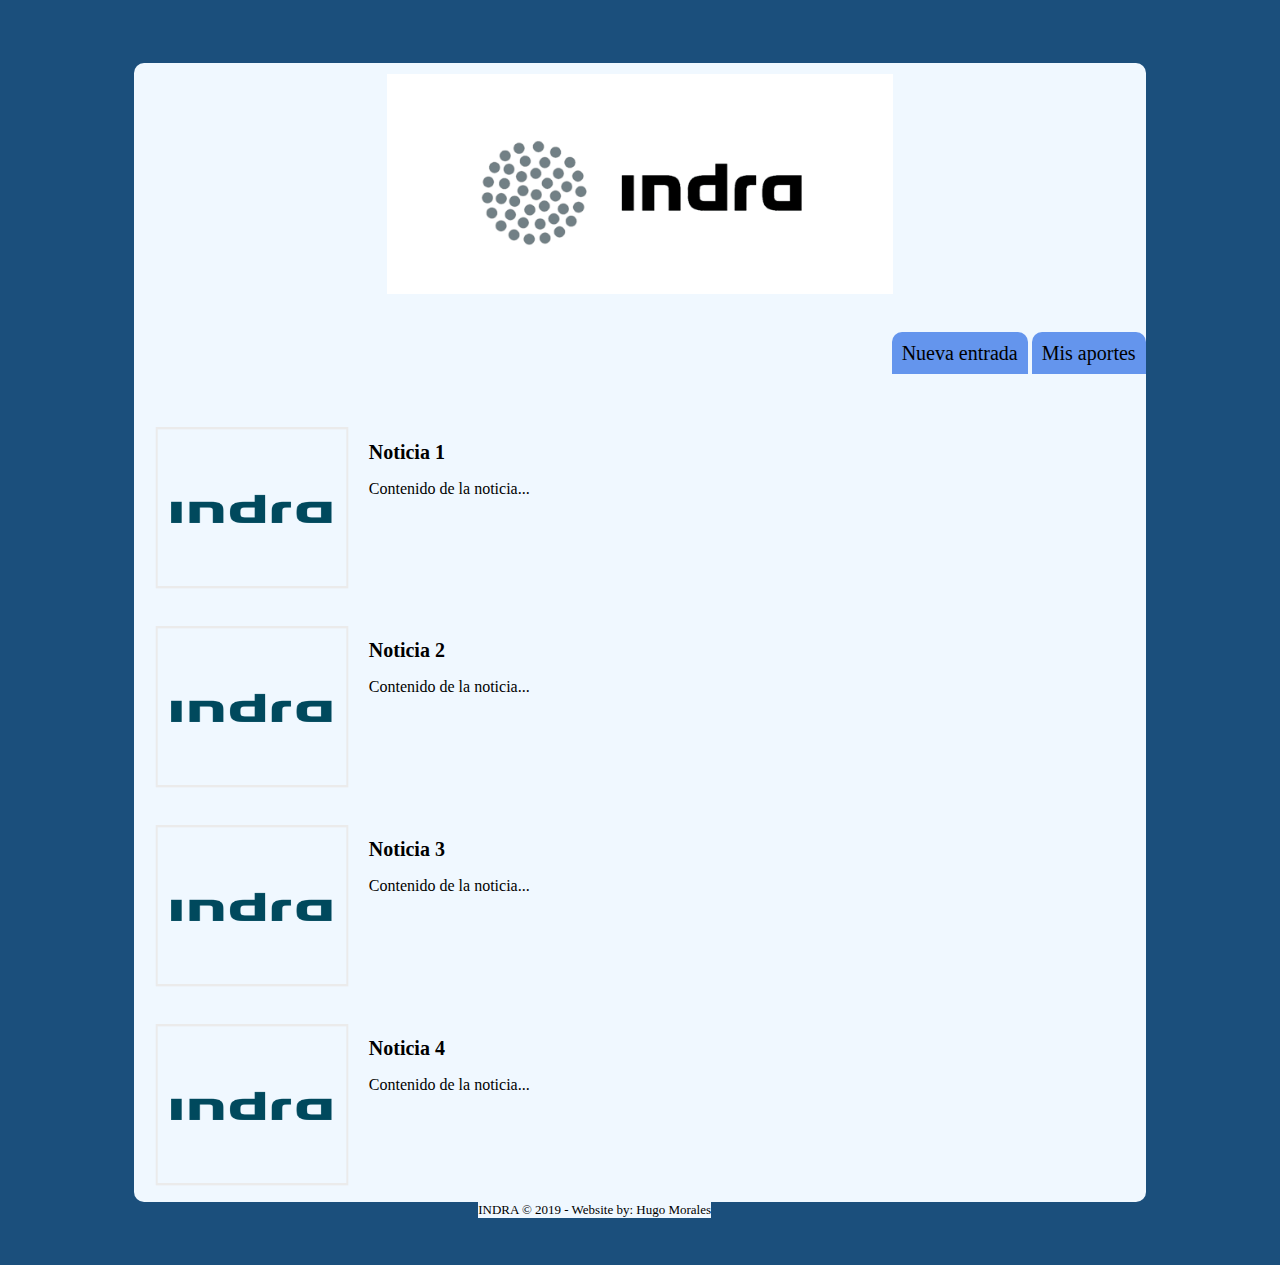
<file: index.html>
<!DOCTYPE html>
<html>
	<head>
		<meta http-equiv="content-type" content="text/html; charset=utf-8" />
    	<meta http-equiv="content-language" content="es" />
		<link rel="stylesheet" href="./stylesheets/screen.css" type="text/css" />
		<title>IndraNews</title>
		
		
	</head>
	
	<body>
    <div class="page">
    
    	<div class="banner">
     	</div>
   
		<ul class="topmenu">
			<li><a href="newEntry.html">Nueva entrada</a></li>       
			<li><a href="myEntries.html">Mis aportes</a></li>
		</ul>
	  
		<div class="main">
			<div class="noticia">
				<a href="#" class="big"> <img id="image" src="images/indra.png" width="194" height="162"/></a>  
				<div class="right">
					<h1>Noticia 1</h1>
					<p>Contenido de la noticia...</p>
					<br><br><br><br>
				</div>
			</div>
			<div class="noticia">
				<a href="#" class="big"> <img id="image" src="images/indra.png" width="194" height="162"/></a>  
				<div class="right">
					<h1>Noticia 2</h1>
					<p>Contenido de la noticia...</p>
					<br><br><br><br>
				</div>
			</div>
			<div class="noticia">
				<a href="#" class="big"> <img id="image" src="images/indra.png" width="194" height="162"/></a>  
				<div class="right">
					<h1>Noticia 3</h1>
					<p>Contenido de la noticia...</p>
					<br><br><br><br>
				</div>
			</div>
			<div class="noticia">
				<a href="#" class="big"> <img id="image" src="images/indra.png" width="194" height="162"/></a>  
				<div class="right">
					<h1>Noticia 4</h1>
					<p>Contenido de la noticia...</p>
					<br><br><br><br>
				</div>
			</div>
		</div>
		
		<div class="footer1">
			INDRA © 2019 - Website by: Hugo Morales
		</div>
    </div>
  </body>
</html>
</file>
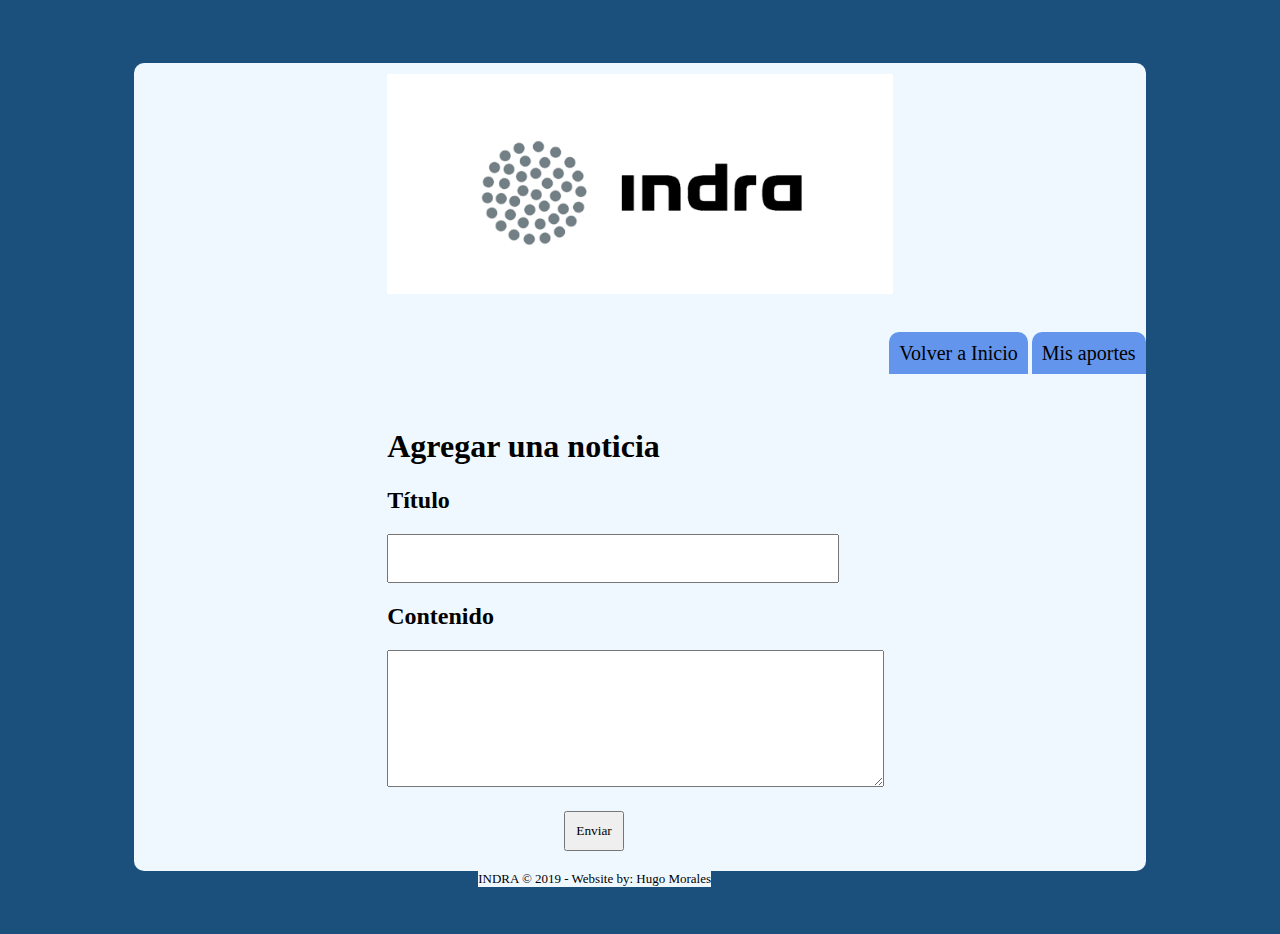
<file: newEntry.html>
<!DOCTYPE html>
<html>
	<head>
		<meta http-equiv="content-type" content="text/html; charset=utf-8" />
    	<meta http-equiv="content-language" content="es" />
		<link rel="stylesheet" href="./stylesheets/screen.css" type="text/css" />
		<title>Nueva entrada</title>
		
	</head>
	
	<body>
    <div class="page">
   
    	<div class="banner">
     	</div>
    
	  <ul class="topmenu">
			<li><a href="index.html">Volver a Inicio</a></li>       
			<li><a href="myEntries.html">Mis aportes</a></li>
		</ul>
	  
		<div class="main">
			<form class="newInput" action="control.php" method="post">
				<h1>Agregar una noticia</h1>	
				<h2>Título</h2>			
				<input type="text" name="title" size="50" maxlength="100" class="title">
			  <h2>Contenido</h2>			
				<textarea type="text" name="content" size="50" maxlength="1000" class="content" cols="65" ></textarea>
				<button>Enviar</button>
			</form>
	  </div>
		
	  <div class="footer1">
			INDRA © 2019 - Website by: Hugo Morales
		</div>
    </div>
  </body>
</html>
</file>
<file: stylesheets/screen.css>
@charset "utf-8";
/* CSS Document */
body{
	background-color: #1B4F7C;
}
.header{
	display: none;
}
.page{
	background-color:aliceblue;
	margin: 5% 10%;
	border-radius: 10px;
}
#image{
	float: left;
	padding-top: 2%;
	margin: 0% 2%;
}
.title{
	padding: 3%;
}
.content{
	padding-bottom: 20%;	
}
.newInput{
	margin: 0 25% 0 25%;
	font-family: verdana;
}
.newInput button{
	margin-top: 20px;
	margin-left: 35%;
	margin-bottom: 20px;
	font-family: verdana;
	padding: 2%;
}
.newInput textarea{
	font-family: verdana;
}
.main{
	background-position: 0% 10%;
	padding-top: 10%;
}
.banner{
	background-image: url(../images/INDRA3.png);
    background-repeat: no-repeat;
	background-size: 50%;
	padding: 12%;
	background-position: center
}
.topmenu{
	float: right;
	padding-top: 2%;
}
.topmenu li{
	display: inline;
}
.topmenu a{
	background-color:cornflowerblue;
	font-size: 20px;
	color: black;
	font-family:"Verdana";
	text-decoration: none;
	padding: 10px;
	border-radius: 10px 10px 0px 0px;
}
.right{
	padding: 2% 2% 2% 2%;
}
.right a{
	font-size: 16px;
	color: black;
	font-family:"Verdana";
	text-decoration: none;
}
.right p{
	font-size: 16px;
	color: black;
	font-family:"Verdana";
	text-decoration: none;
}
.right h1{
	font-size: 20px;
	color: black;
	font-family:"Verdana";
	text-decoration: none;
}
.footer1{
	float: left;
	margin: 0% 34% 0% 34%;
	background-color: aliceblue;
}

.footer1{
	font-family: Verdana;
	font-size: 13px;
}

.oculto	 {display: none;}
.visible {display: block;}
</file>
